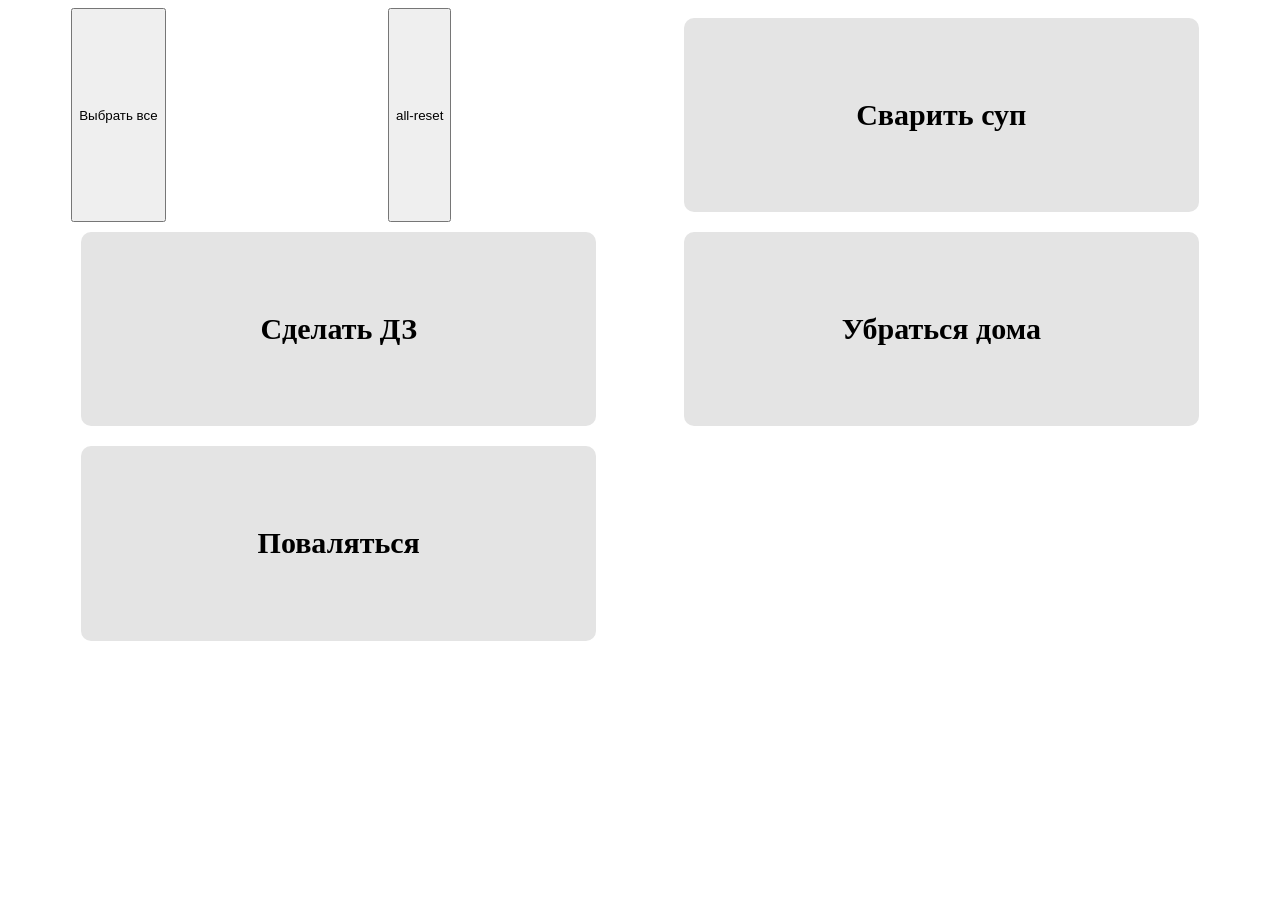
<file: clases/index.html>
<!DOCTYPE html>
<html lang="en">
<head>
    <meta charset="UTF-8">
    <meta name="viewport" content="width=device-width, initial-scale=1.0">
    <link rel="stylesheet" href="./css/style.css">
    <title>Document</title>
</head>
<body>
    <main class="todo-list">
    <button class="all-btn">Выбрать все</button>
    <button class="all-reset">all-reset</button>
        
    </main>
</body>
<script src="./scripts/script.js"></script>
</html>
</file>
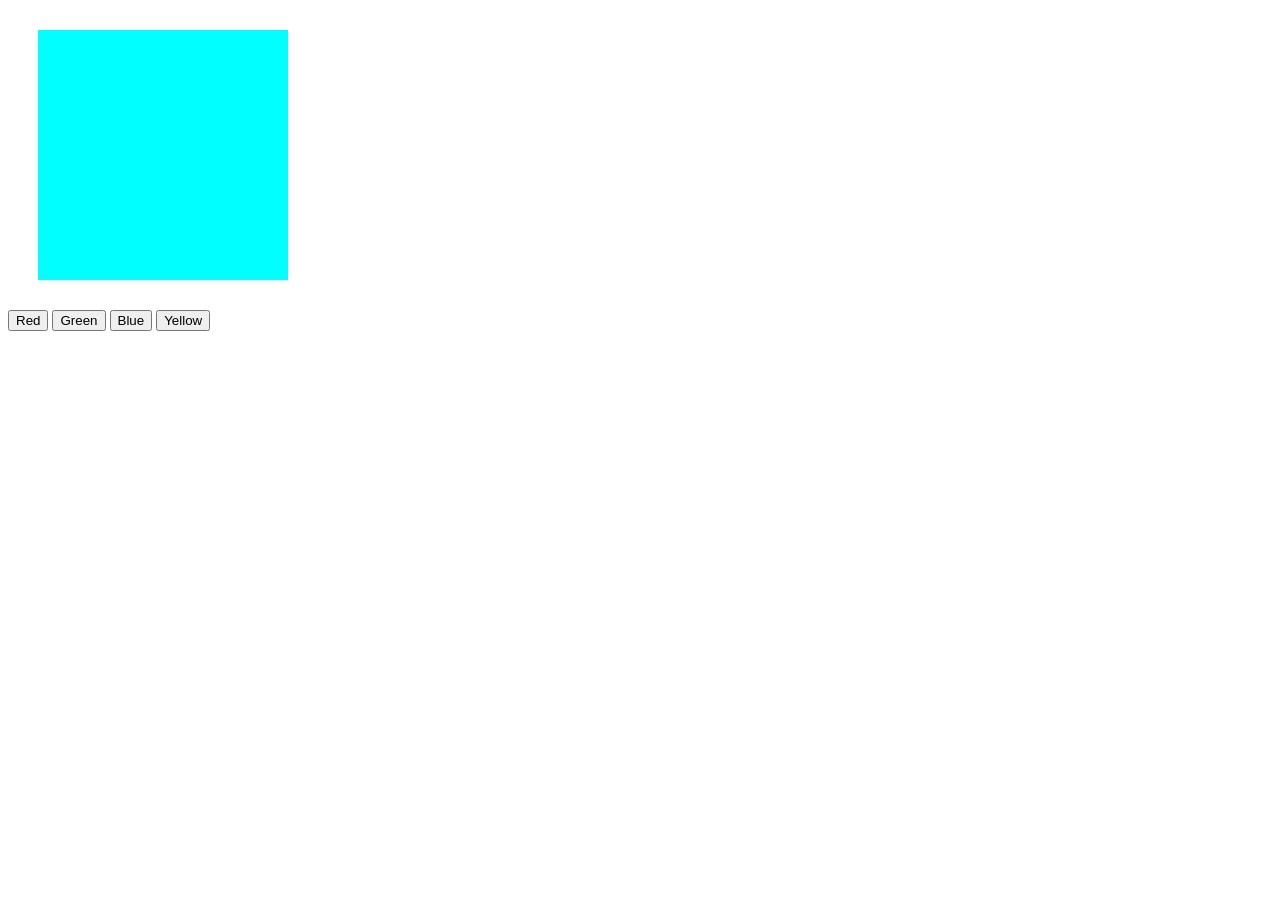
<file: eventJs/index.html>
<!DOCTYPE html>
<html lang="en">
<head>
    <meta charset="UTF-8">
    <meta name="viewport" content="width=device-width, initial-scale=1.0">
    <title>Document</title>
    <link rel="stylesheet" href="./css/style.css">
</head>
<body>
    <div class="item"></div>
    <button class="red">Red</button>
    <button class="green">Green</button>
    <button class="blue">Blue</button>
    <button class="yellow">Yellow</button>
 

    
</body>
<script src="./scripts/script.js"></script>
</html>
</file>
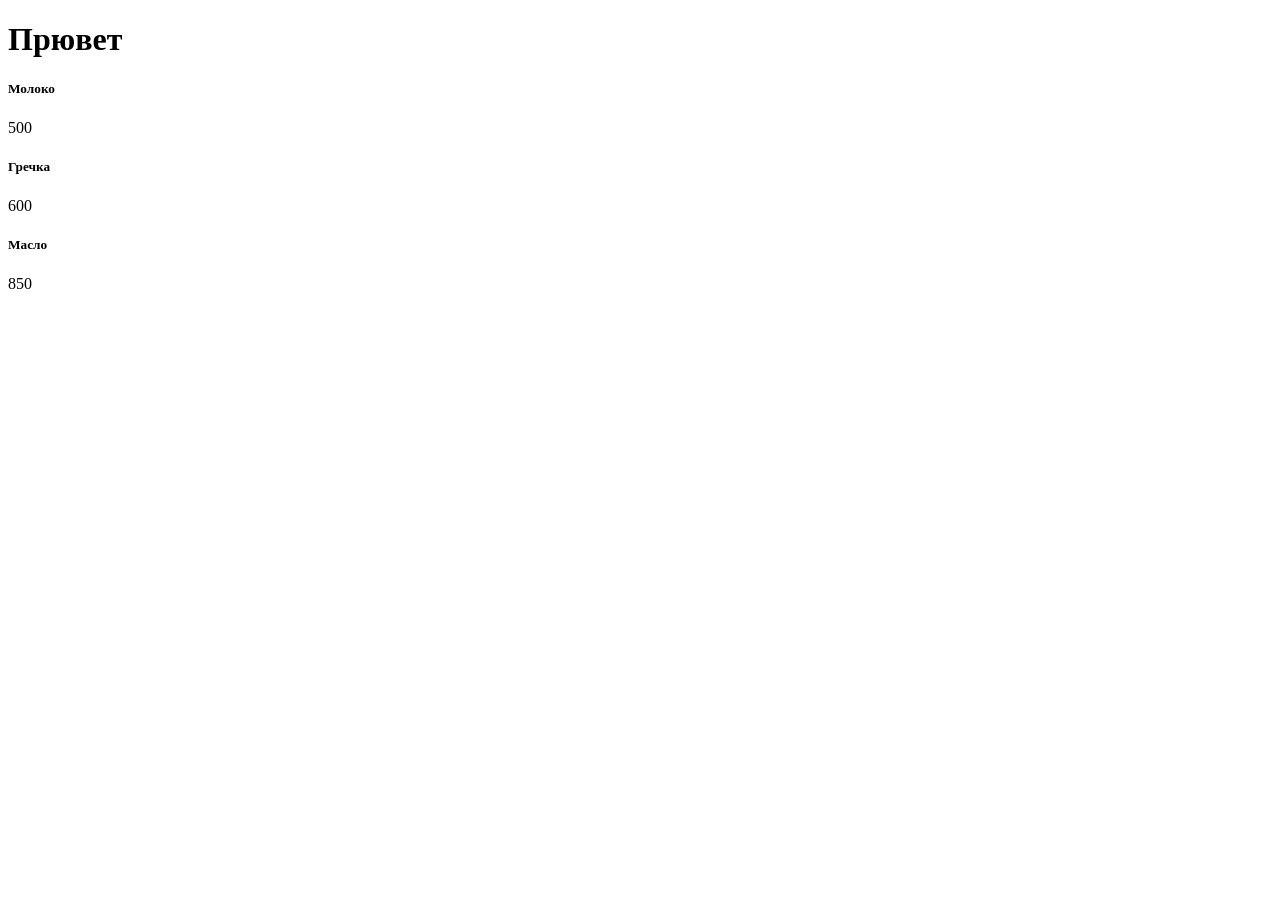
<file: forEach/index.html>
<!DOCTYPE html>
<html lang="en">
<head>
    <meta charset="UTF-8">
    <meta name="viewport" content="width=device-width, initial-scale=1.0">
    <title>Document</title>
</head>
<body>
    <h1>Прювет</h1>
    <div class="item"></div>
    <div class="products"></div>

</body>
<script src="./scripts/script.js"></script>
</html>
</file>
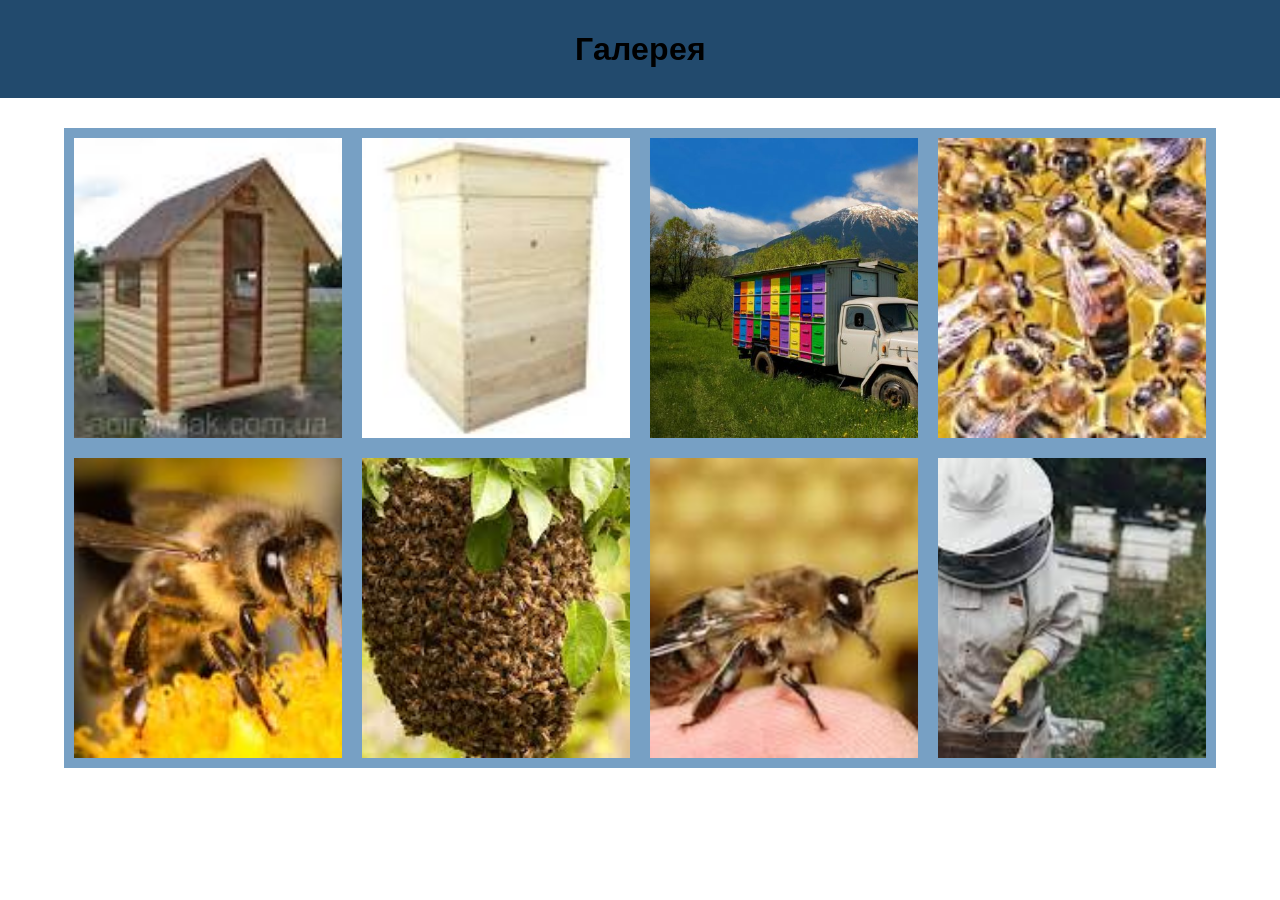
<file: proejct3/index.html>
<!DOCTYPE html>
<html lang="en">
<head>
    <meta charset="UTF-8">
    <meta name="viewport" content="width=device-width, initial-scale=1.0">
    <title>Document</title>
    <link rel="stylesheet" href="css/style.css">
    
</head>
<body>
    <!DOCTYPE html>
    <html lang="en">
    <head>
        <meta charset="UTF-8">
        <meta name="viewport" content="width=device-width, initial-scale=1.0">
        <link rel="preconnect" href="https://fonts.googleapis.com">
<link rel="preconnect" href="https://fonts.gstatic.com" crossorigin>
<link href="https://fonts.googleapis.com/css2?family=Arimo:ital,wght@1,500&display=swap" rel="stylesheet">
        <title>Document</title>
    </head>
    <body>
        <header>
            <h1>Галерея</h1>
        </header>
        <main>
            <div class="item item-1"></div>
            <div class="item item-2"></div>
            <div class="item item-3"></div>
            <div class="item item-4"></div>
            <div class="item item-5"></div>
            <div class="item item-6"></div>
            <div class="item item-7"></div>
            <div class="item item-8"></div>

        </main>
        
    </body>
    </html>
    
</body>
</html>
</file>
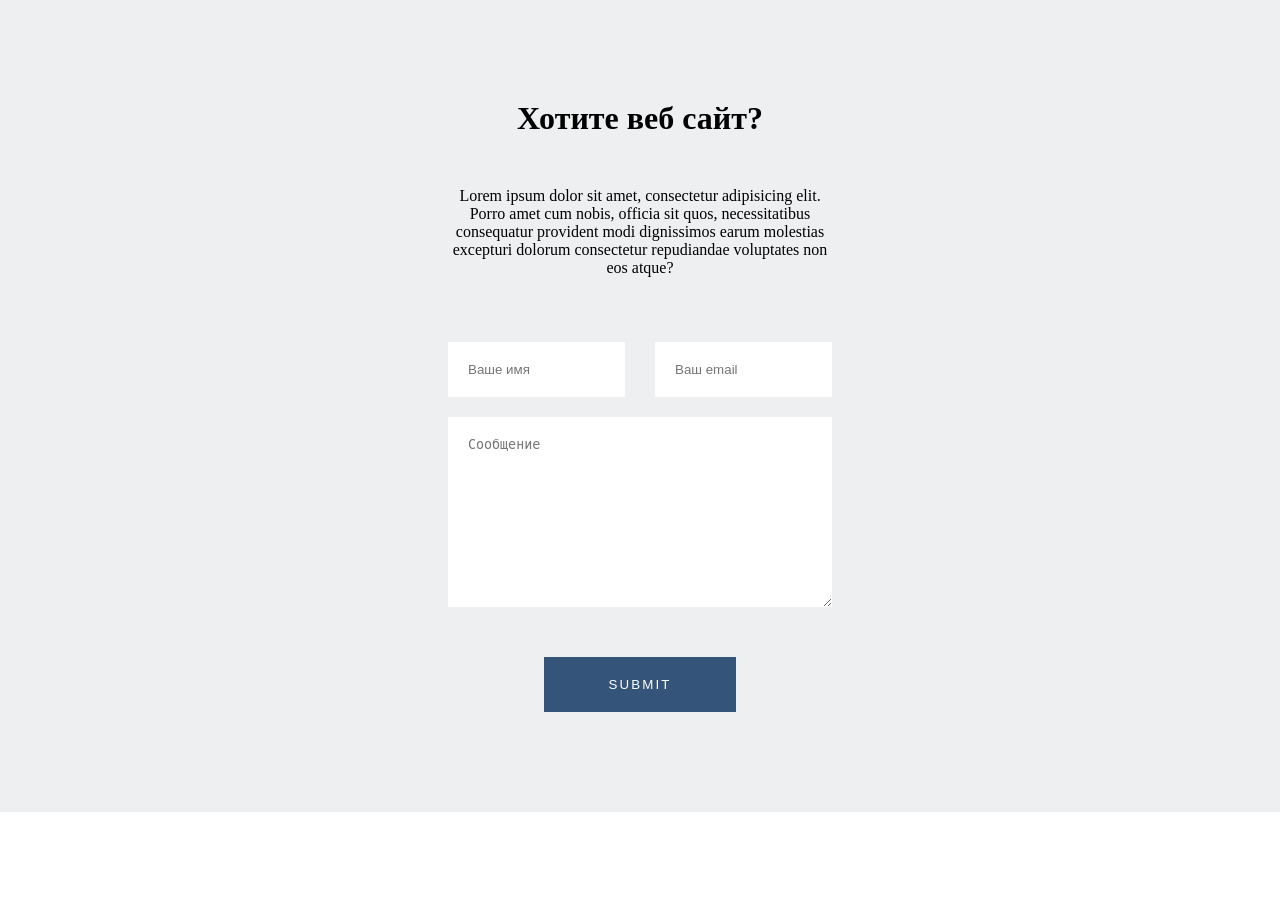
<file: project4/index.html>
<!DOCTYPE html>
<html lang="en">
<head>
    <meta charset="UTF-8">
    <meta name="viewport" content="width=device-width, initial-scale=1.0">
    <link rel="stylesheet" href="./style.css">
    <title>Document</title>
</head>
<body>
    <section>
        <h1>Хотите веб сайт?</h1>
        <p>
            Lorem ipsum dolor sit amet, consectetur 
            adipisicing elit. Porro amet cum nobis, officia 
            sit quos, necessitatibus consequatur provident 
            modi dignissimos earum molestias excepturi dolorum 
            consectetur 
            repudiandae voluptates non eos atque?
        </p>
        <form>
            <div class="form-control">
            <input type="text" placeholder="Ваше имя">
            <input type="email" placeholder="Ваш email">
            </div>
            <textarea name="" id="" cols="30" rows="10" placeholder="Сообщение"></textarea>
            <input type="submit">
        </form> 
    </section>
</body>
</html>
</file>
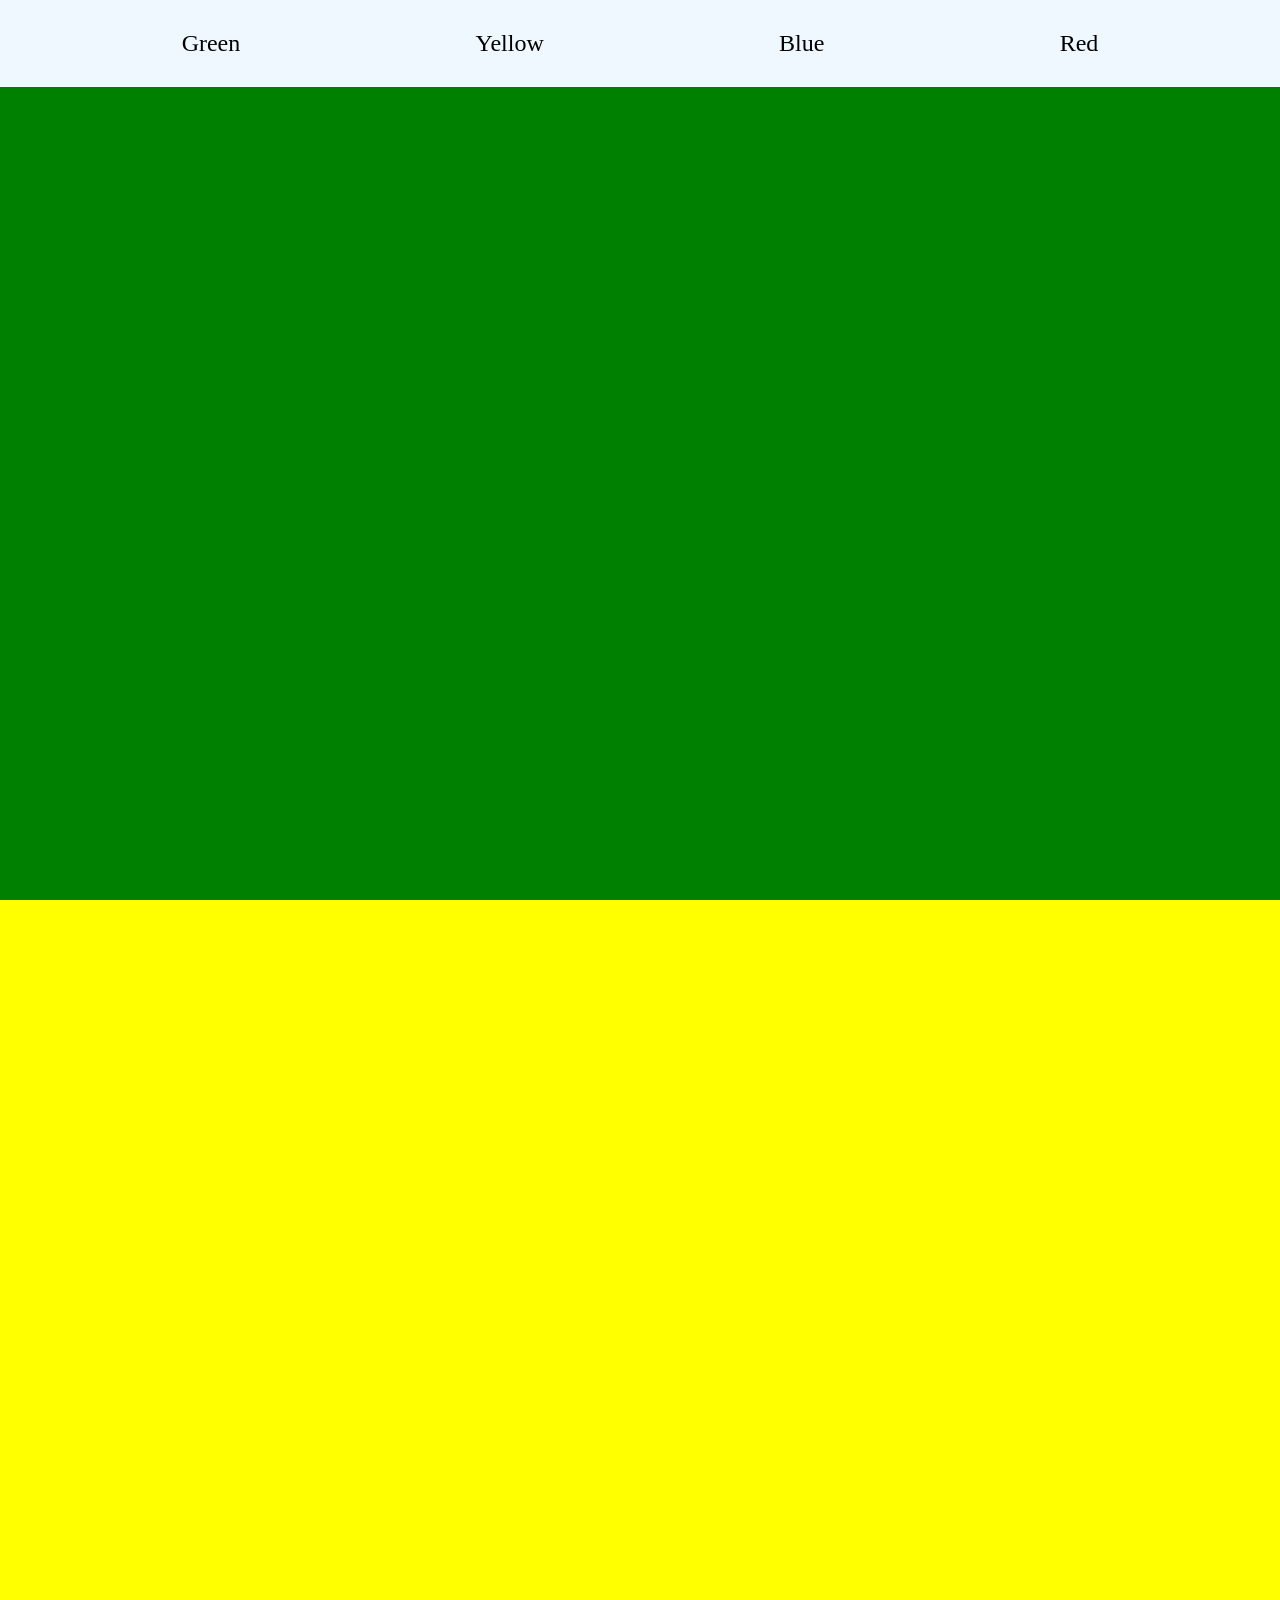
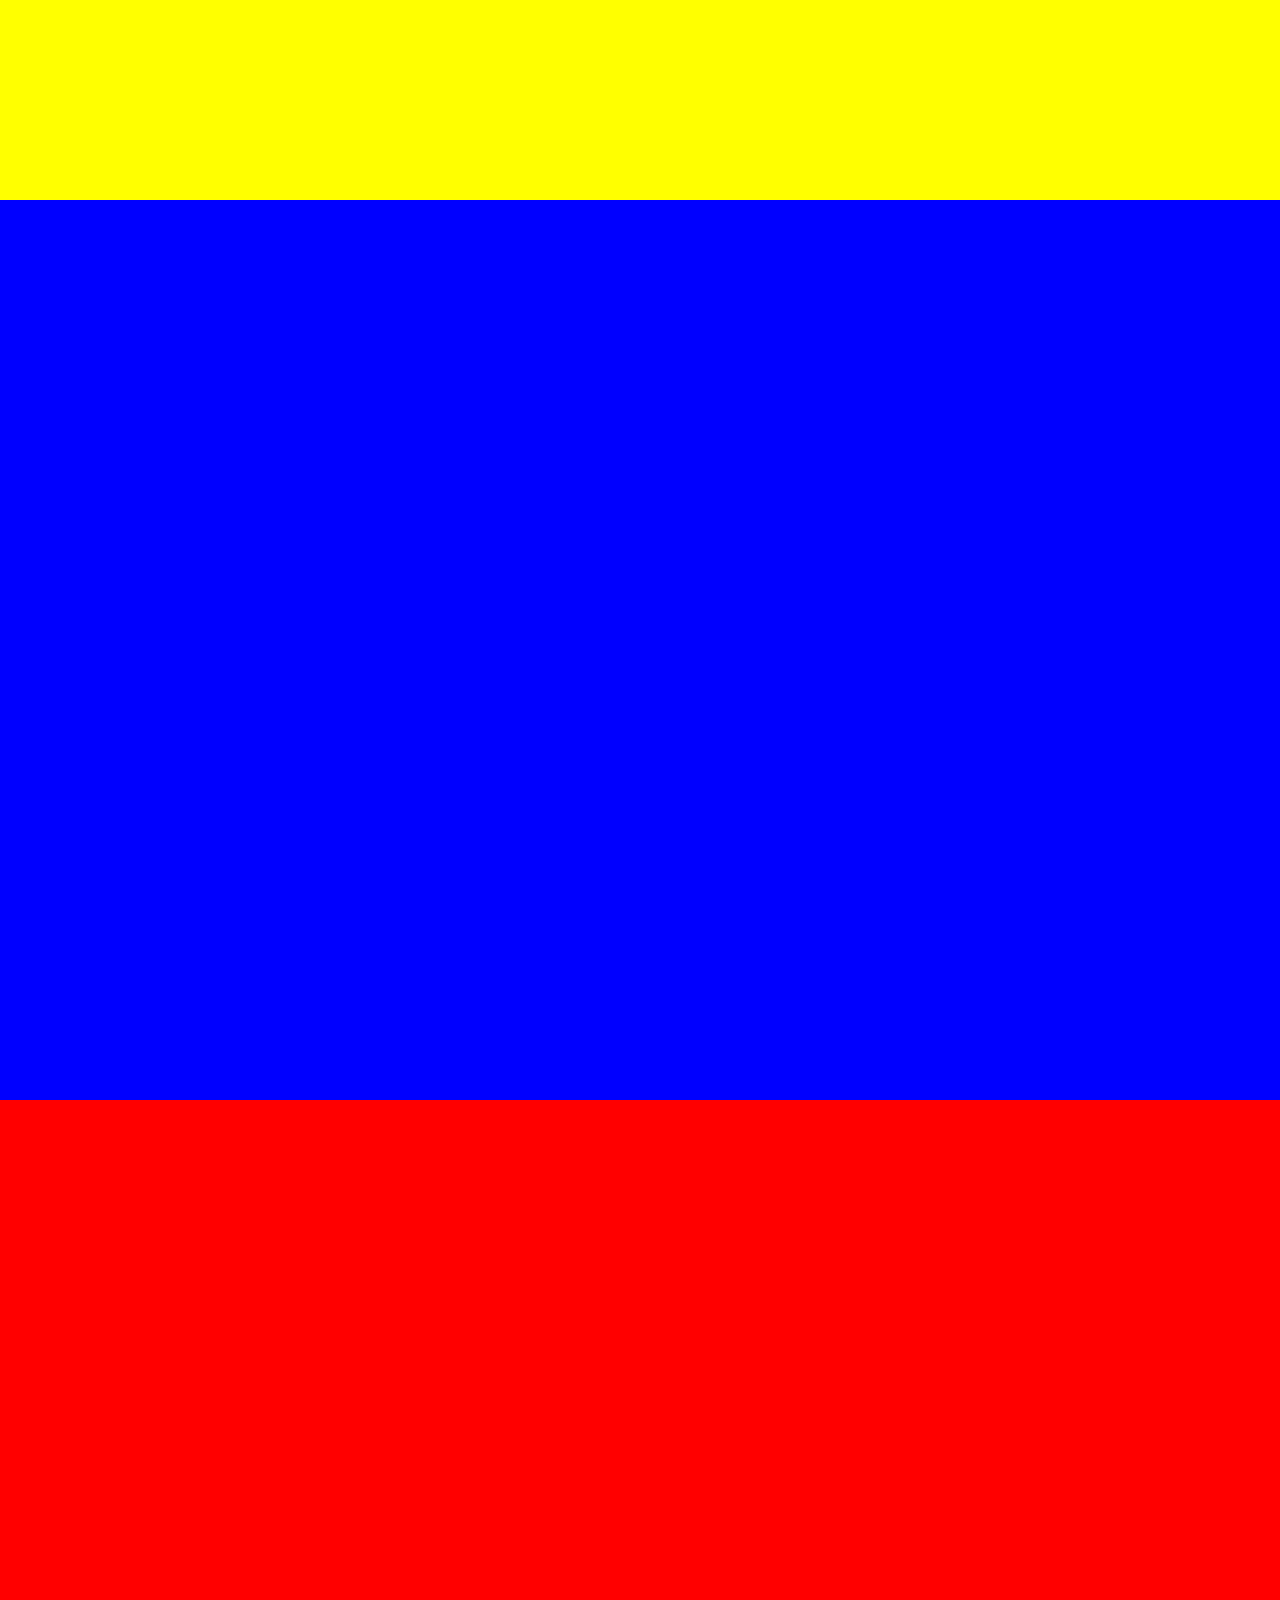
<file: project5/index.html>
<!DOCTYPE html>
<html lang="en">
  <head>
    <meta charset="UTF-8" />
    <meta name="viewport" content="width=device-width, initial-scale=1.0" />
    <link rel="stylesheet" href="./style.css">
    <title>Document</title>
  </head>
  <body>
    <header>
      <nav>
        <a href="#green">Green</a>
        <a href="#yellow">Yellow</a>
        <a href="#blue">Blue</a>
        <a href="#red">Red</a>
      </nav>
    </header>
    <section id="green"></section>
    <section id="yellow"></section>
    <section id="blue"></section>
    <section id="red"></section>
  </body>
</html>
</file>
<file: clases/css/style.css>
.todo-list {
    width: 90%;
    margin: auto;
    display: flex;
    justify-content: space-between;
    flex-wrap: wrap;
}
.todo-item {
    width: 40%;
    padding: 30px;
    background-color: rgb(228, 228, 228);
    border-radius: 10px;
    margin: 10px;
}
h5 {
    font-size: 30px;
    text-align: center;
}
.active {
    background-color: rgb(61, 189, 61);
}
</file>
<file: eventJs/css/style.css>
.item {
    width: 250px;
    height: 250px;
    margin: 30px;
    background-color: aqua;
}
</file>
<file: proejct3/css/style.css>
* {
    margin: 0;
    padding: 0;
    box-sizing: border-box;
}
header {
    padding: 30px 0;
    background-color: rgb(34, 74, 109);
    text-align: center;
    margin-bottom:30px ;
    font-family: 'Arimo', sans-serif;
}

h1:hover {
    color: brown;
}

main {
    width: 90%;
    margin: auto;
    display: flex;
    flex-wrap: wrap;
    background-color: rgb(119, 160, 196);
}

div {
    width: calc(25% - 20px);
    height: 300px;
    background-color: rgb(6, 69, 48);
    padding: 20px;
    margin: 10px;
    background-size: cover;
    background-repeat: no-repeat;
    background-position: center;
    transition: 2s;
}

div:hover {
    transform: scale(1.05) rotate(10deg);
    box-shadow: -17px 23px 46px 24px rgba(34, 60, 80, 0.2);
}

.item-1 {
    background-image: url(../images/Апіхатинка.jpg);
}

.item-2 {
    background-image: url(../images/Корпусний\ вулик.jpg);
  
}

.item-3 {
    background-image: url(../images/Кочова\ пасіка.jpg);
   
}

.item-4 {
    background-image: url(../images/Матка\ з\ бджолами.jpg); 
}
   
   
.item-5 {
    background-image: url(../images/Робоча\ бджола.jpg);
}

.item-6 {
    background-image: url(../images/Рій\ бджіл.jpg);
}

.item-7 {
    background-image: url(../images/Трутень.jpg); 
}

.item-8 {
    background-image: url(../images/Пасічник\ за\ роботою.jpg);    
}
</file>
<file: project4/style.css>
* {
    margin: 0;
    padding: 0;
    box-sizing: border-box;
}
section {
    background-color: #EEEFF1;
    padding: 100px 0;
}
h1 {
    font-size: 32px;
    text-align: center;
}
p {
    width: 30%;
    color: 727272;
    text-align: center;
    margin: 50px auto 65px;
}
form {
    display: flex;
    flex-direction: column;
    width: 30%;
    margin: auto;
}
.form-control {
    display: flex;
    justify-content: space-between;
}
.form-control input {
    width: calc(50% - 15px);
    padding: 20px;
    border: none;
    outline: none;
    caret-color: #34547A;
}   
.form-control input:focus {
    border: 1px solid #34547A;
}   
textarea {
    padding: 20px;
    border: none;
    outline: none;
    margin: 20px 0px  50px;
}
input[type="submit"] {
    width: 50%;
    margin: auto;
    padding: 20px 0px;
    border: none;
    outline: none;
    background-color:#34547A ;
    color: white;
    text-transform: uppercase;
    letter-spacing: 2.1px;
}
</file>
<file: project5/style.css>
* {
    margin: 0px;
    padding: 0px;
    box-sizing: border-box;
}
header {
    padding: 30px 0 ;
    margin: auto;
    background-color: aliceblue;
    position: fixed;
    width: 100%;
}
nav {
    width: 90%;
    margin: auto;
    display: flex;
    justify-content: space-around;
}
a {
    font-size: 24px;
    text-decoration: none;
    color: black;
}
section {
    height: 100vh;  
}

#green {
    background-color: green;
}
#yellow {
    background-color: yellow;
}
#blue {
    background-color: blue;
}
#red {
    background-color: red;
}
</file>
